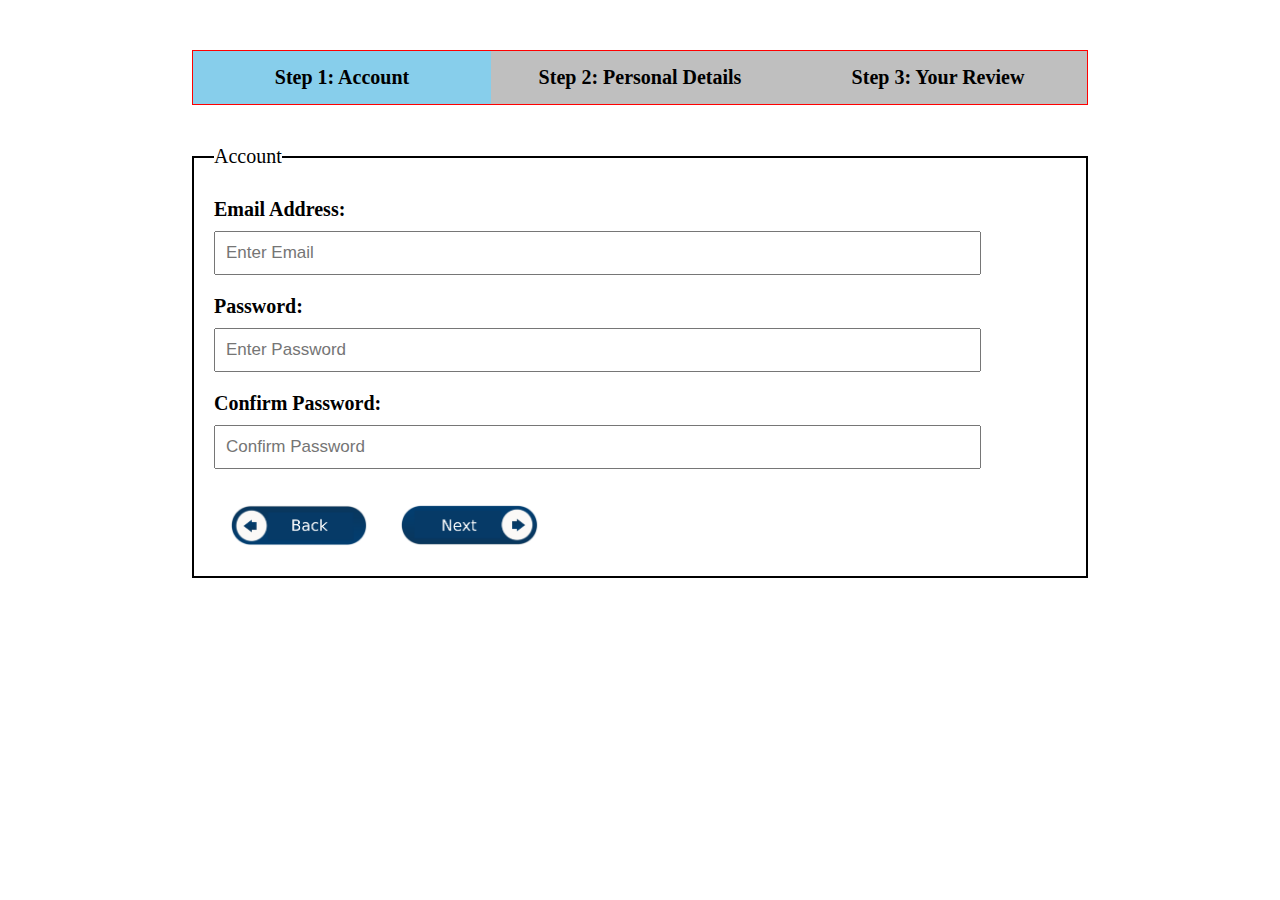
<file: index.html>
<!DOCTYPE html>
<html lang="en">
  <head>
    <meta charset="UTF-8" />
    <meta name="viewport" content="width=device-width, initial-scale=1.0" />
    <title>Multiple Steps Form</title>
    <link rel="stylesheet" href="./style.css" />
    <style>
      .headings a {
        background-color: rgba(128, 128, 128, 0.5);
      }
      .headings a:nth-child(1) {
        background-color: skyblue;
      }
    </style>
  </head>

  <body>
    <div class="container">
      <div class="first-form">
        <div class="headings">
          <a href="index.html">Step 1: Account</a>
          <a href="form2.html">Step 2: Personal Details</a>
          <a href="form3.html">Step 3: Your Review</a>
        </div>
        <fieldset>
          <legend>Account</legend>
          <form action="">
            <p>Email Address:</p>
            <input type="email" name="useremail" placeholder="Enter Email" />
            <p>Password:</p>
            <input
              type="text"
              name="userPassword"
              placeholder="Enter Password"
            />
            <p>Confirm Password:</p>
            <input
              type="password"
              name="passwordConfirmation"
              placeholder="Confirm Password"
            />
          </form>
          <div class="btns">
            <a
              ><img src="./Images/back.png" alt="This is a button to go back"
            /></a>
            <a href="./form2.html"
              ><img
                src="./Images/next.png"
                alt="This is a button to go next page"
            /></a>
          </div>
        </fieldset>
      </div>
    </div>
  </body>
</html>
</file>
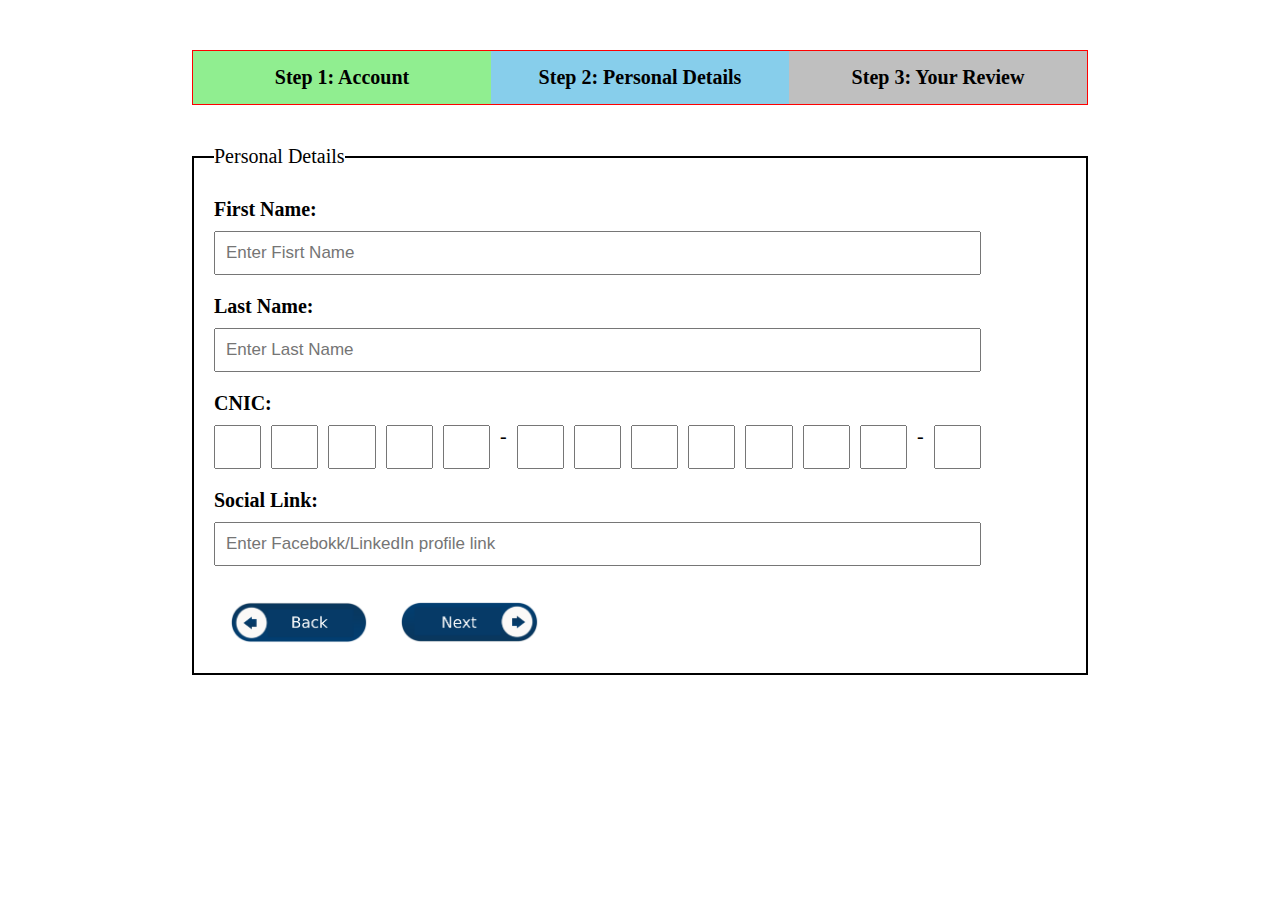
<file: form2.html>
<!DOCTYPE html>
<html lang="en">
  <head>
    <meta charset="UTF-8" />
    <meta name="viewport" content="width=device-width, initial-scale=1.0" />
    <title>Form2</title>
    <link rel="stylesheet" href="./style.css" />
    <style>
      .headings a {
        background-color: rgba(128, 128, 128, 0.5);
      }
      .headings a:nth-child(1) {
        background-color: lightgreen;
      }
      .headings a:nth-child(2) {
        background-color: skyblue;
      }
    </style>
  </head>
  <body>
    <div class="first-form">
      <div class="headings">
        <a href="index.html">Step 1: Account</a>
        <a href="form2.html">Step 2: Personal Details</a>
        <a href="form3.html">Step 3: Your Review</a>
      </div>
      <fieldset>
        <legend>Personal Details</legend>
        <form action="">
          <p>First Name:</p>
          <input
            type="text"
            name="userFirstName"
            placeholder="Enter Fisrt Name"
          />
          <p>Last Name:</p>
          <input
            type="text"
            name="userPassword"
            placeholder="Enter Last Name"
          />
          <p>CNIC:</p>

          <div class="nic">
            <input type="number" name="nic1" />
            <input type="number" name="nic2" />
            <input type="number" name="nic3" />
            <input type="number" name="nic4" />
            <input type="number" name="nic5" />
            <span>-</span>
            <input type="number" name="nic6" />
            <input type="number" name="nic7" />
            <input type="number" name="nic8" />
            <input type="number" name="nic9" />
            <input type="number" name="nic10" />
            <input type="number" name="nic11" />
            <input type="number" name="nic12" />
            <span>-</span>
            <input type="number" name="nic13" />
          </div>
          <p>Social Link:</p>
          <input
            type="text"
            name="MediaLink"
            placeholder="Enter Facebokk/LinkedIn profile link"
          />
        </form>
        <div class="btns">
          <a href="./index.html"
            ><img src="./Images/back.png" alt="This is a button to go back"
          /></a>
          <a href="./form3.html"
            ><img
              src="./Images/next.png"
              alt="This is a button to go next page"
          /></a>
        </div>
      </fieldset>
    </div>
  </body>
</html>
</file>
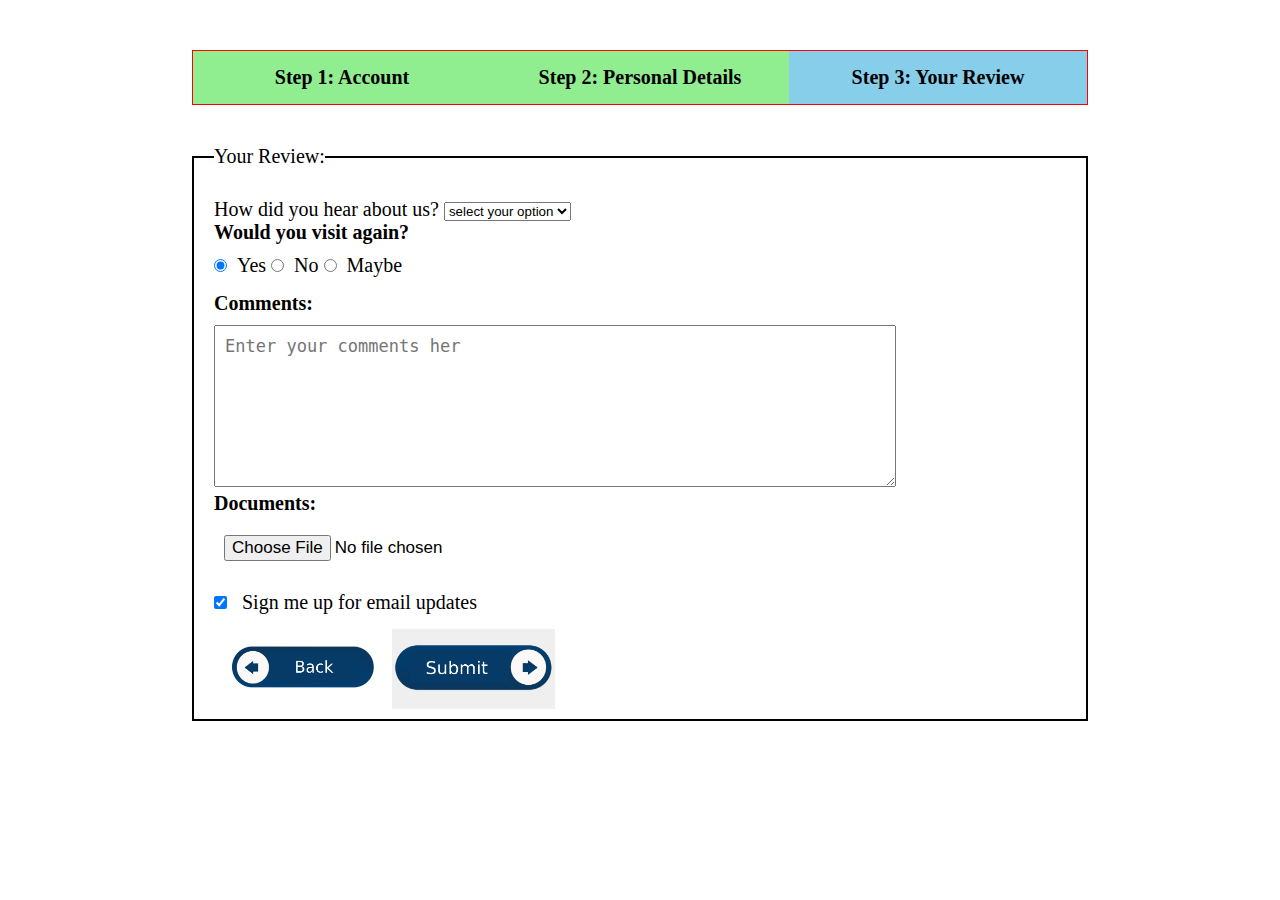
<file: form3.html>
<!DOCTYPE html>
<html lang="en">
  <head>
    <meta charset="UTF-8" />
    <meta name="viewport" content="width=device-width, initial-scale=1.0" />
    <title>Form3</title>
    <link rel="stylesheet" href="./style.css" />
    <style>
      .headings a {
        background-color: lightgreen;
      }
      a:nth-child(3) {
        background-color: skyblue;
      }
    </style>
  </head>

  <body>
    <div class="first-form">
      <div class="headings">
        <a href="index.html">Step 1: Account</a>
        <a href="form2.html">Step 2: Personal Details</a>
        <a href="form3.html">Step 3: Your Review</a>
      </div>
      <fieldset>
        <legend>Your Review:</legend>
        <form action="">
          <span>How did you hear about us?</span>
          <select name="aboutusSelection" id="">
            <option value="">select your option</option>
            <option value="">Friends</option>
            <option value="">Family</option>
            <option value="">social Media</option>
          </select>
          <p>Would you visit again?</p>
          <input type="radio" checked name="userChoice" value="Yes" /><span
            >Yes</span
          >
          <input type="radio" name="userChoice" value="No" /><span>No</span>
          <input type="radio" name="userChoice" value="Maybe" /><span
            >Maybe</span
          >
          <p>Comments:</p>
          <textarea
            name="comments"
            id=""
            cols="60"
            rows="7"
            placeholder="Enter your comments her"
          ></textarea>
          <p>Documents:</p>
          <input type="file" name="file" /><br />
          <input type="checkbox" checked name="checkbox" /> Sign me up for email
          updates
          <div class="btns">
            <a href="./form2.html"
              ><img src="./Images/back.png" alt="This is a button to go back"
            /></a>
            <button type="submit">
              <img
                src="./Images/submit.png"
                alt="This is a button submit the form"
              />
            </button>
          </div>
        </form>
      </fieldset>
    </div>
  </body>
</html>
</file>
<file: style.css>
* {
  margin: 0%;
  padding: 0%;
  box-sizing: border-box;
  text-decoration: none;
  scroll-behavior: smooth;
}
html {
  font-size: 62.5%;
}

.headings {
  display: flex;
  border: 1px solid red;
  width: 70%;
}

p {
  margin-bottom: 1rem;
  font-weight: bold;
}
a {
  width: 100%;
  text-align: center;
  color: black;
  display: inline-block;
  padding: 1.5rem;
  font-size: 2rem;
  font-weight: bold;
}

.first-form {
  display: flex;
  justify-content: center;
  align-items: center;
  flex-direction: column;
  gap: 2rem;
  margin: 5rem 0px;
}

fieldset {
  padding: 3rem 2rem 1rem;
  font-size: 2rem;
  width: 70%;
  margin-top: 2rem;
  border: 2px solid black;
}
input {
  width: 90%;
  padding: 1rem;
  margin-bottom: 2rem;
  font-size: 1.7rem;
}
textarea {
  width: 80%;
  padding: 1rem;
  font-size: 1.7rem;
}
input[type="radio"],
input[type="checkbox"],
input[type="file"] {
  width: auto;
  margin-right: 1rem;
}
.nic {
  display: flex;
  gap: 1rem;
  width: 90%;
}

button {
  border: none;
  width: 100%;
}

.btns {
  display: flex;
  width: 40%;
}

.btns img {
  width: 100%;
}

@media (width <= 850px) {
  fieldset,
  .headings {
    width: 95%;
  }

  html {
    font-size: 52.5%;
  }

  a,
  p {
    font-size: 1.7rem;
  }
}

@media (width <= 660px) {
  .btns {
    width: 60%;
  }

  textarea {
    width: 100%;
  }
}

@media (width <= 490px) {
  .nic {
    width: 100%;
    gap: 0.5rem;
  }
}

@media (width <= 450px) {
  .btns {
    width: 70%;
  }
}

@media (width <= 330px) {
  .btns {
    width: 80%;
  }
}
</file>
